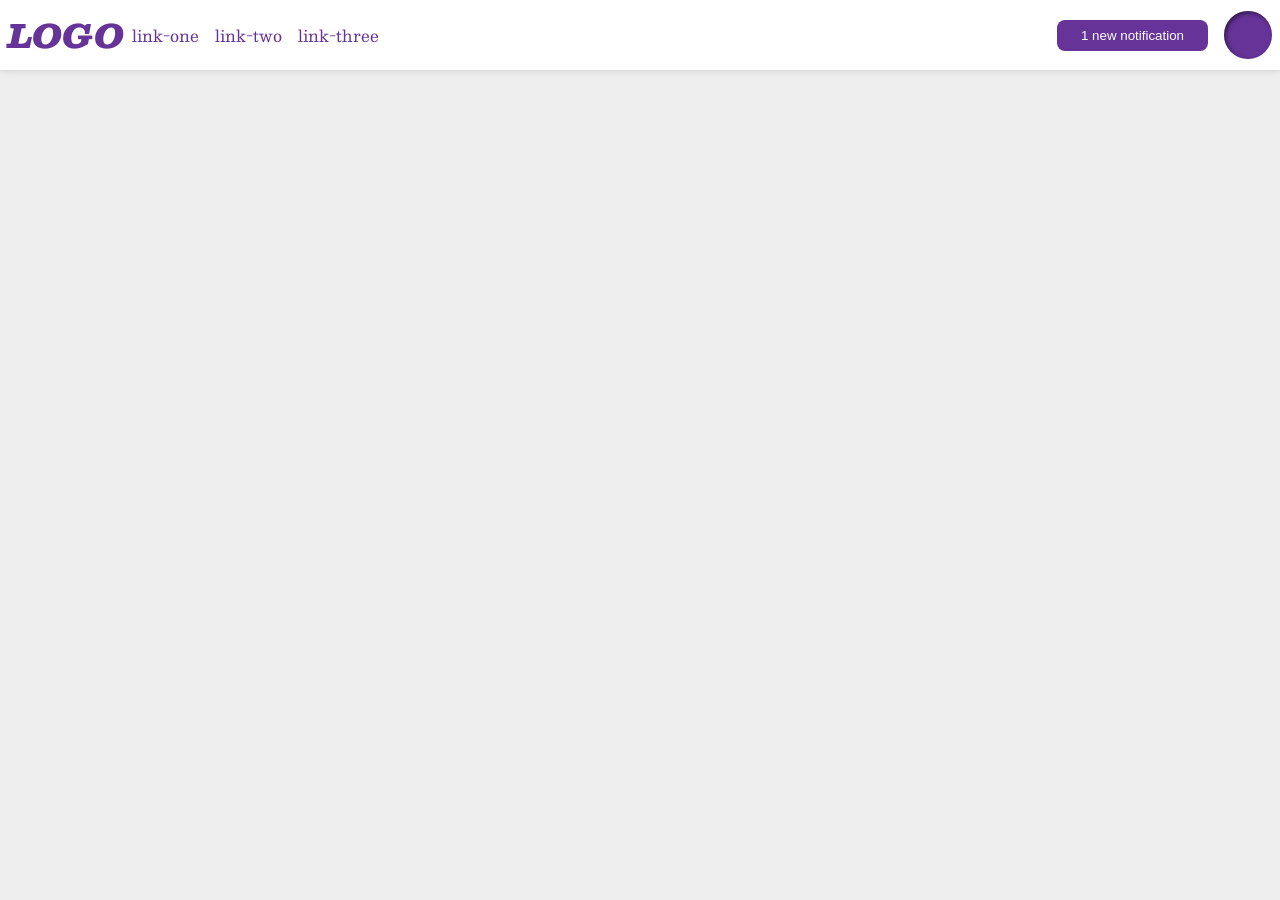
<file: foundations/flex/03-flex-header-2/index.html>
<!doctype html>
<html lang="en">
	<head>
		<meta charset="UTF-8" />
		<meta http-equiv="X-UA-Compatible" content="IE=edge" />
		<meta name="viewport" content="width=device-width, initial-scale=1.0" />
		<title>Flex Header 2</title>
		<link rel="stylesheet" href="style.css" />
	</head>
	<body>
		<div class="header">
			<div class="left">
				<div class="logo">LOGO</div>
				<ul class="links">
					<li><a href="https://google.com">link-one</a></li>
					<li><a href="https://google.com">link-two</a></li>
					<li><a href="https://google.com">link-three</a></li>
				</ul>
			</div>

			<div class="notification-container">
				<button class="notifications">1 new notification</button>
				<div class="profile-image"></div>
			</div>
		</div>
	</body>
</html>
</file>
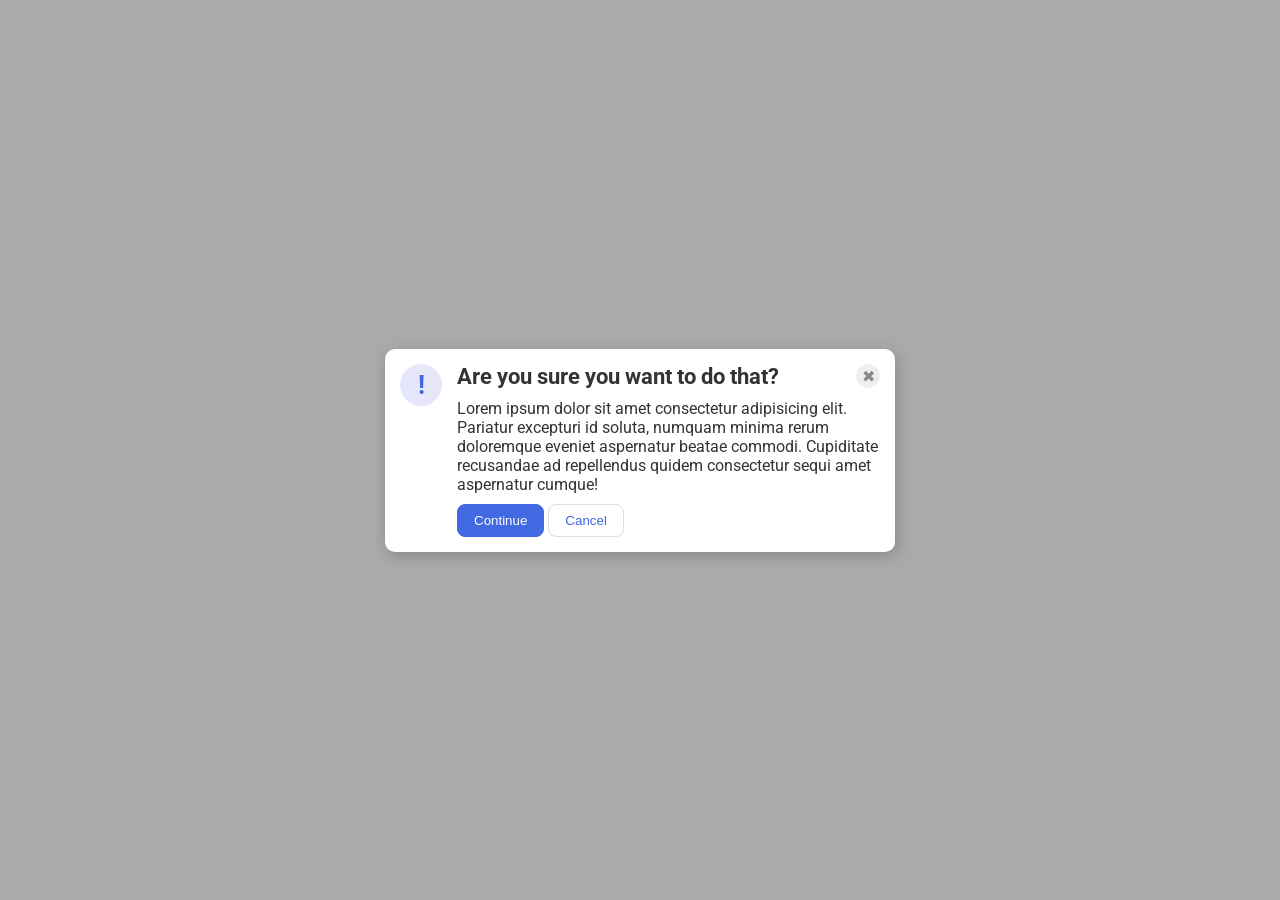
<file: foundations/flex/05-flex-modal/index.html>
<!doctype html>
<html lang="en">
	<head>
		<meta charset="UTF-8" />
		<meta http-equiv="X-UA-Compatible" content="IE=edge" />
		<meta name="viewport" content="width=device-width, initial-scale=1.0" />
		<link rel="stylesheet" href="style.css" />
		<title>Modal</title>
	</head>
	<body>
		<div class="modal">
			<div class="icon">!</div>
			<div class="wrap">
				<!-- Тут короче можно было не создавать отдельный див, а просто кнопку закинуть в див header -->
				<div class="header-wrap">
					<div class="header">Are you sure you want to do that?</div>
					<button class="close-button">✖</button>
				</div>

				<div class="text">
					Lorem ipsum dolor sit amet consectetur adipisicing elit. Pariatur
					excepturi id soluta, numquam minima rerum doloremque eveniet
					aspernatur beatae commodi. Cupiditate recusandae ad repellendus quidem
					consectetur sequi amet aspernatur cumque!
				</div>
				<button class="continue">Continue</button>
				<button class="cancel">Cancel</button>
			</div>
		</div>
	</body>
</html>
</file>
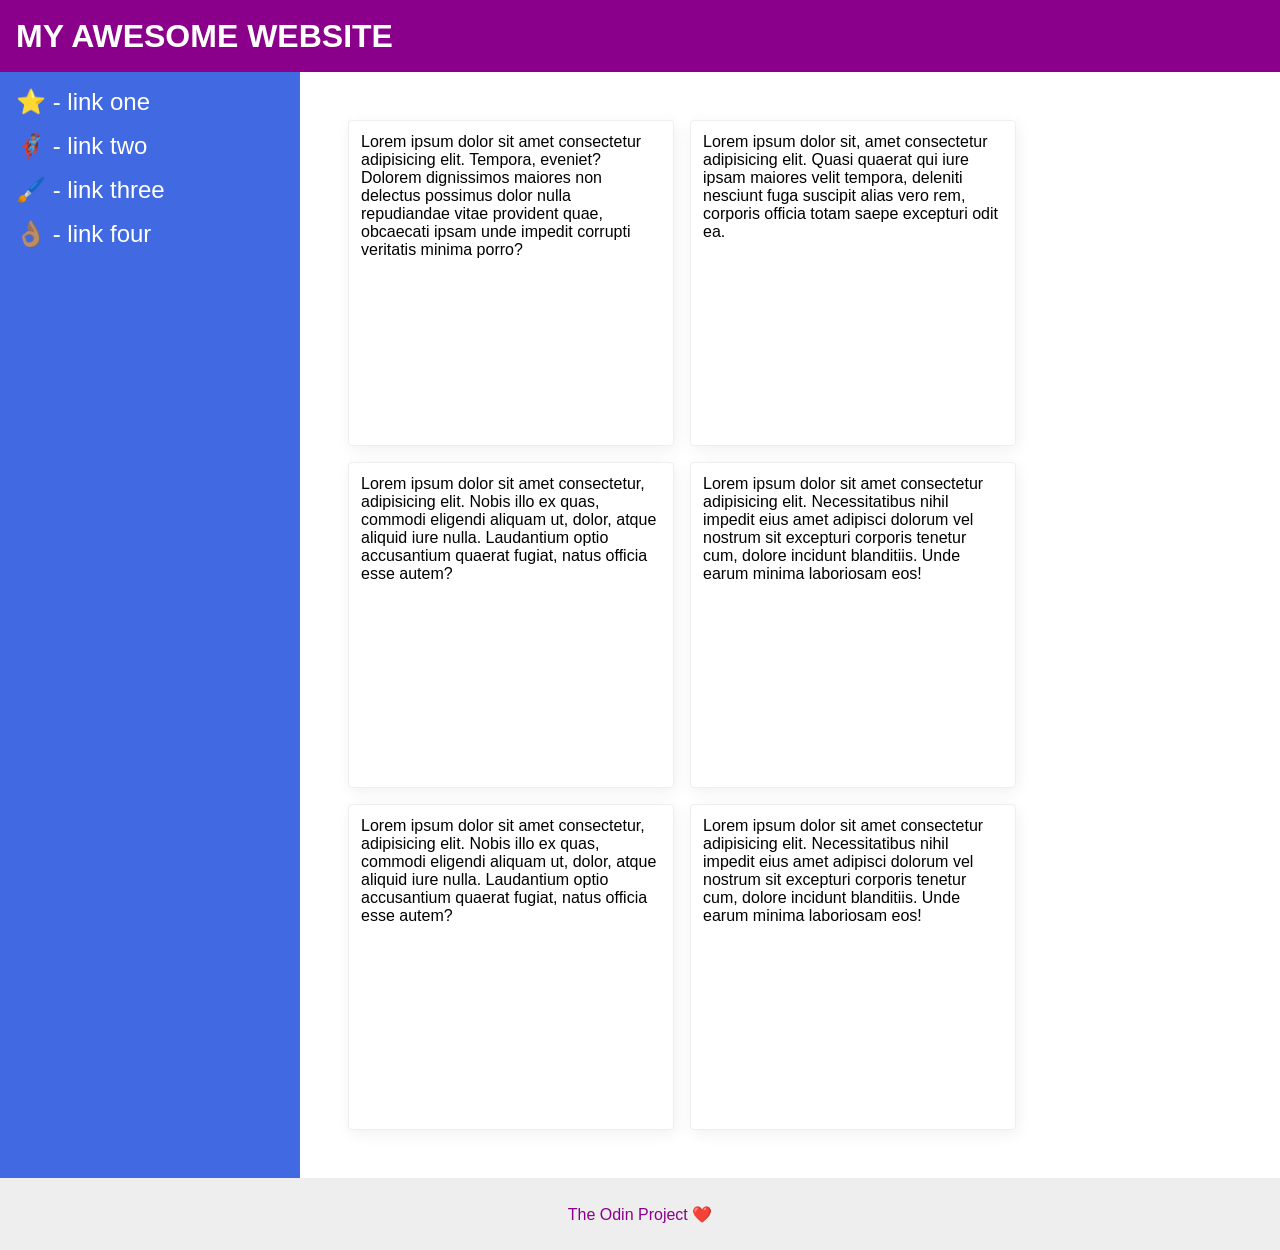
<file: foundations/flex/07-flex-layout-2/index.html>
<!doctype html>
<html lang="en">
	<head>
		<meta charset="UTF-8" />
		<meta http-equiv="X-UA-Compatible" content="IE=edge" />
		<meta name="viewport" content="width=device-width, initial-scale=1.0" />
		<title>The Holy Grail</title>
		<link rel="stylesheet" href="style.css" />
	</head>
	<body>
		<div class="header">MY AWESOME WEBSITE</div>

		<div class="main-wrap">
			<div class="sidebar">
				<ul>
					<li><a href="#">⭐ - link one</a></li>
					<li><a href="#">🦸🏽‍♂️ - link two</a></li>
					<li><a href="#">🖌️ - link three</a></li>
					<li><a href="#">👌🏽 - link four</a></li>
				</ul>
			</div>

			<div class="main">
				<div class="card">
					Lorem ipsum dolor sit amet consectetur adipisicing elit. Tempora,
					eveniet? Dolorem dignissimos maiores non delectus possimus dolor nulla
					repudiandae vitae provident quae, obcaecati ipsam unde impedit
					corrupti veritatis minima porro?
				</div>
				<div class="card">
					Lorem ipsum dolor sit, amet consectetur adipisicing elit. Quasi
					quaerat qui iure ipsam maiores velit tempora, deleniti nesciunt fuga
					suscipit alias vero rem, corporis officia totam saepe excepturi odit
					ea.
				</div>
				<div class="card">
					Lorem ipsum dolor sit amet consectetur, adipisicing elit. Nobis illo
					ex quas, commodi eligendi aliquam ut, dolor, atque aliquid iure nulla.
					Laudantium optio accusantium quaerat fugiat, natus officia esse autem?
				</div>
				<div class="card">
					Lorem ipsum dolor sit amet consectetur adipisicing elit.
					Necessitatibus nihil impedit eius amet adipisci dolorum vel nostrum
					sit excepturi corporis tenetur cum, dolore incidunt blanditiis. Unde
					earum minima laboriosam eos!
				</div>
				<div class="card">
					Lorem ipsum dolor sit amet consectetur, adipisicing elit. Nobis illo
					ex quas, commodi eligendi aliquam ut, dolor, atque aliquid iure nulla.
					Laudantium optio accusantium quaerat fugiat, natus officia esse autem?
				</div>
				<div class="card">
					Lorem ipsum dolor sit amet consectetur adipisicing elit.
					Necessitatibus nihil impedit eius amet adipisci dolorum vel nostrum
					sit excepturi corporis tenetur cum, dolore incidunt blanditiis. Unde
					earum minima laboriosam eos!
				</div>
			</div>
		</div>

		<div class="footer">The Odin Project ❤️</div>
	</body>
</html>
</file>
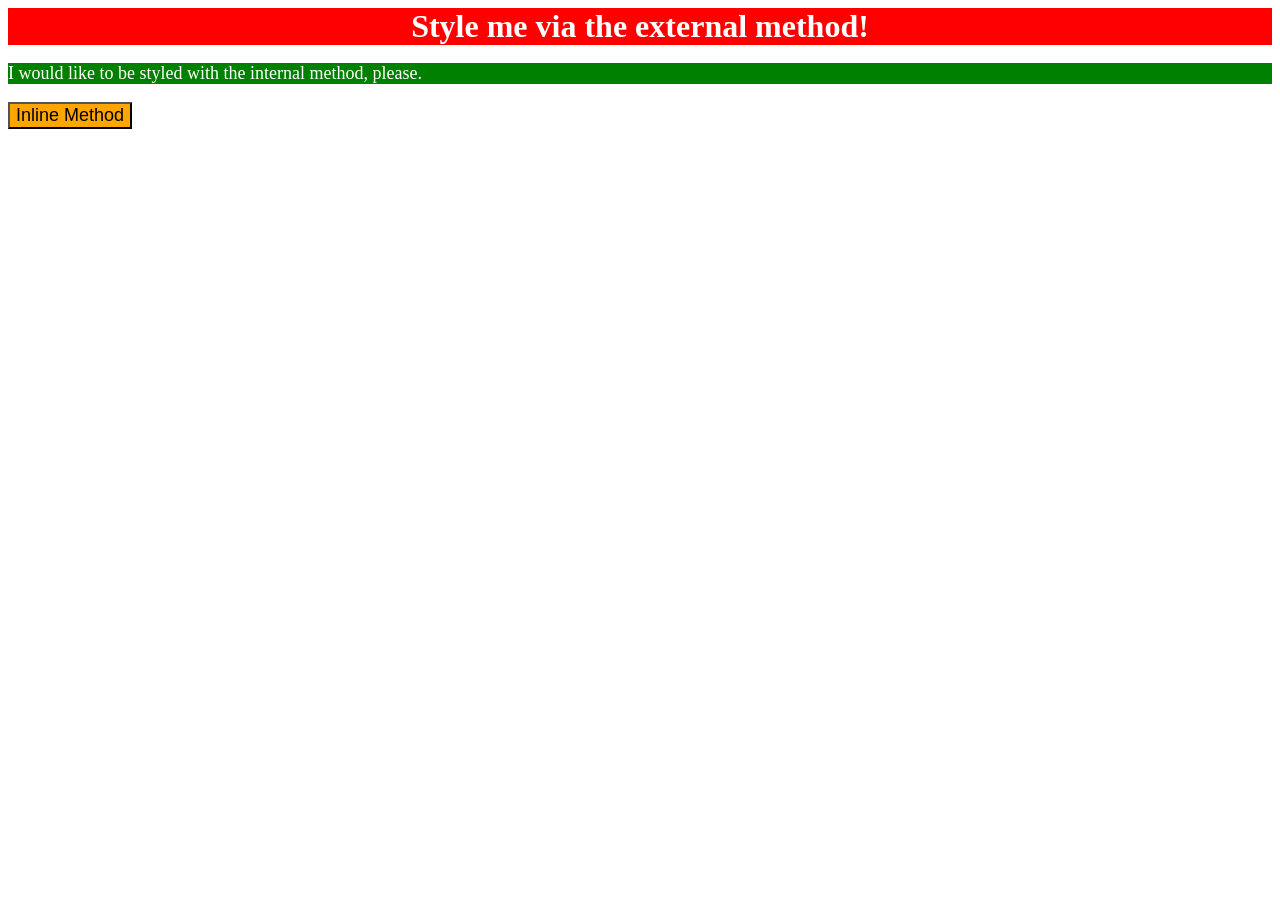
<file: foundations/intro-to-css/01-css-methods/index.html>
<!DOCTYPE html>
<html lang="en">
  <head>
    <meta charset="UTF-8">
    <meta http-equiv="X-UA-Compatible" content="IE=edge">
    <meta name="viewport" content="width=device-width, initial-scale=1.0">
    <link rel="stylesheet" href="style.css">
    <style>
      p {
        background-color: green;
        color: white;
        font-size: 18px;
      }
    </style>
    <title>Methods for Adding CSS</title>
  </head>
  <body>
    <div>Style me via the external method!</div>
    <p>I would like to be styled with the internal method, please.</p>
    <button style="background-color: orange; font-size: 18px;">Inline Method</button>
  </body>
</html>
</file>
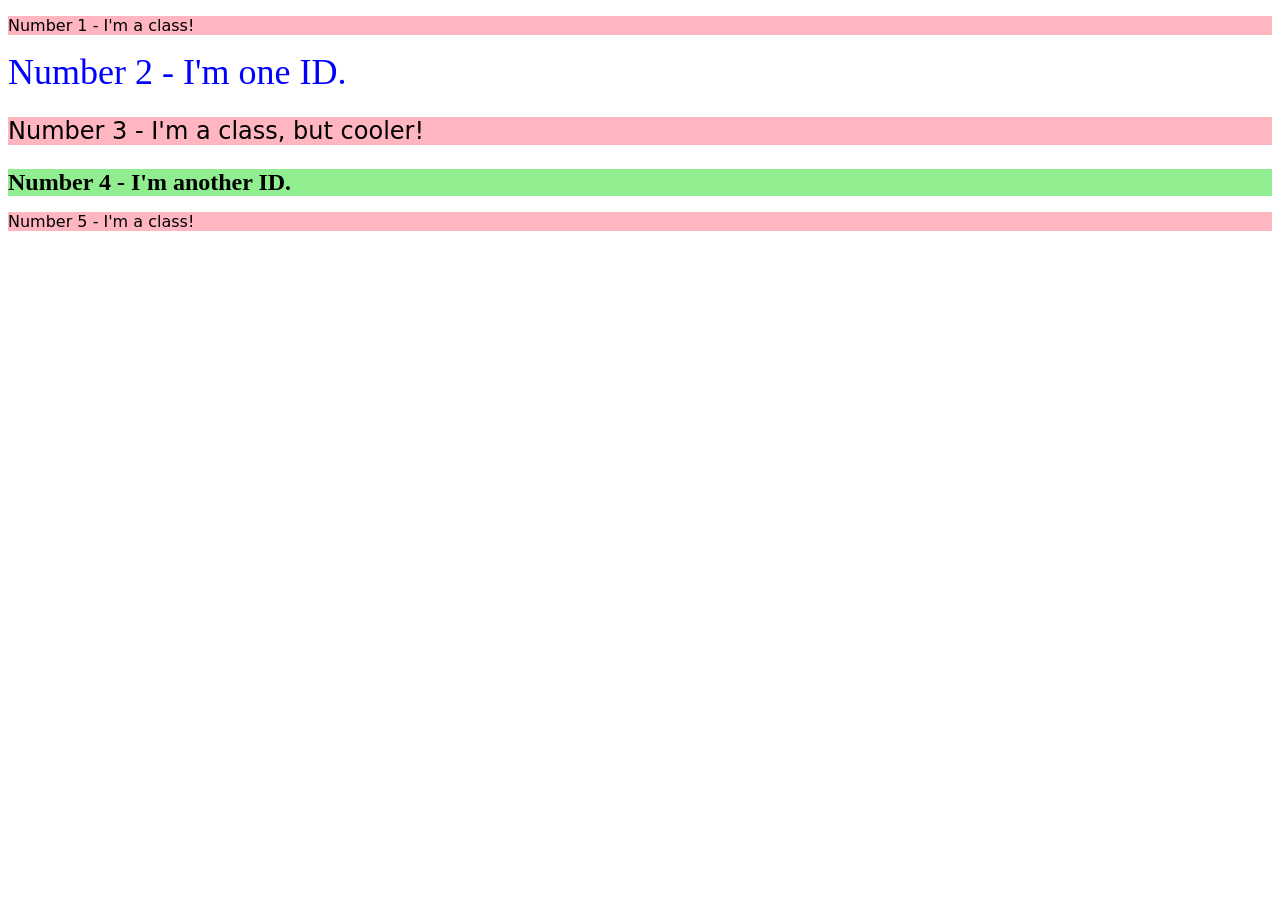
<file: foundations/intro-to-css/02-class-id-selectors/index.html>
<!DOCTYPE html>
<html lang="en">
  <head>
    <meta charset="UTF-8">
    <meta http-equiv="X-UA-Compatible" content="IE=edge">
    <meta name="viewport" content="width=device-width, initial-scale=1.0">
    <title>Class and ID Selectors</title>
    <link rel="stylesheet" href="style.css">
  </head>
  <body>
    <p class="odd-element">Number 1 - I'm a class!</p>
    <div id="first-id">Number 2 - I'm one ID.</div>
    <p class="odd-element extended-class">Number 3 - I'm a class, but cooler!</p>
    <div id="second-id">Number 4 - I'm another ID.</div>
    <p class="odd-element">Number 5 - I'm a class!</p>
  </body>
</html>
</file>
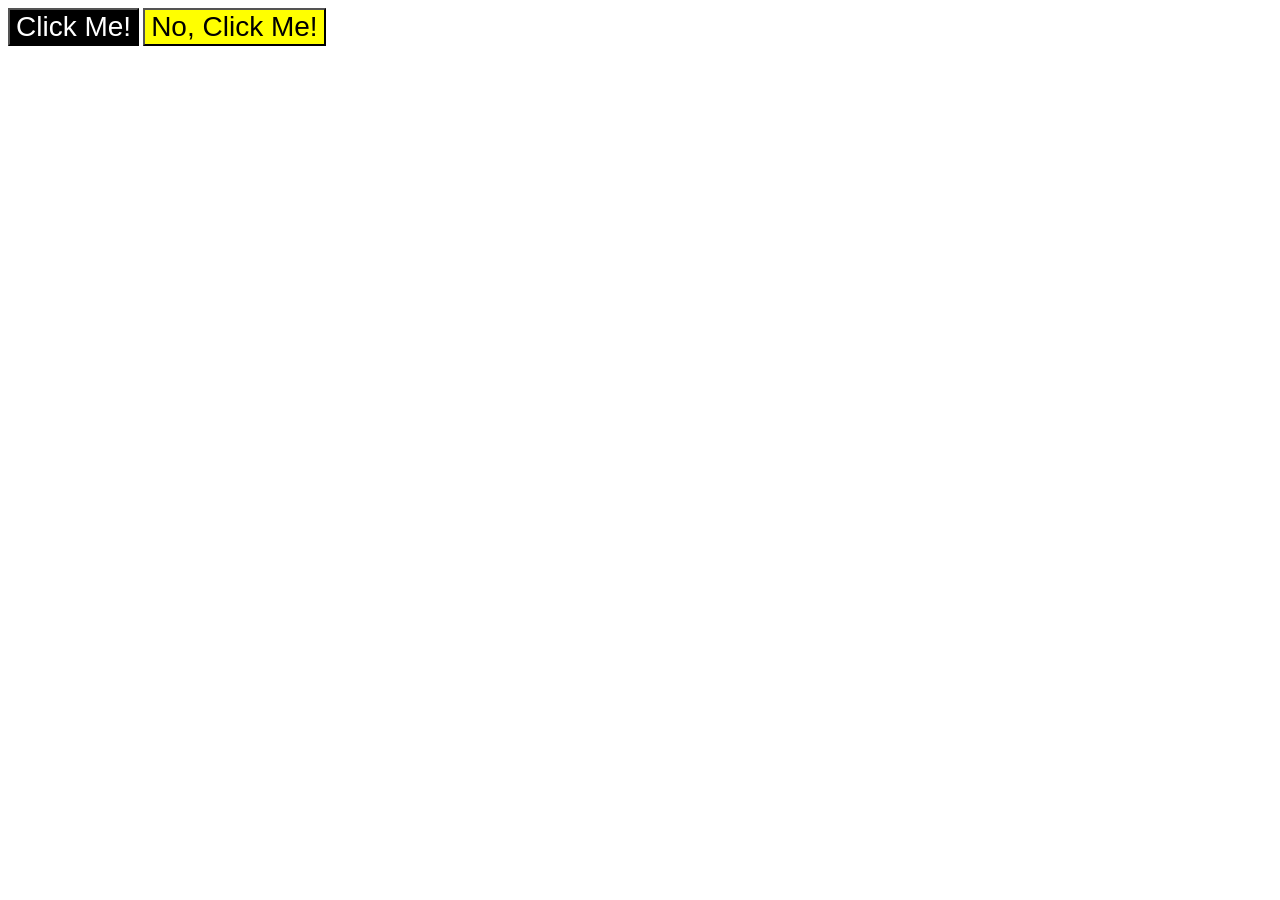
<file: foundations/intro-to-css/03-grouping-selectors/index.html>
<!DOCTYPE html>
<html lang="en">
  <head>
    <meta charset="UTF-8">
    <meta http-equiv="X-UA-Compatible" content="IE=edge">
    <meta name="viewport" content="width=device-width, initial-scale=1.0">
    <title>Grouping Selectors</title>
    <link rel="stylesheet" href="style.css">
  </head>
  <body>
    <button class="one">Click Me!</button>
    <button class="two">No, Click Me!</button>
  </body>
</html>
</file>
<file: foundations/flex/03-flex-header-2/style.css>
/* this is some magical font-importing.  
you'll learn about it later. */
@import url('https://fonts.googleapis.com/css2?family=Besley:ital,wght@0,400;1,900&display=swap');

body {
  margin: 0;
  background: #eee;
  font-family: Besley, serif;
}

.header {
  background: white;
  border-bottom: 1px solid #ddd;
  box-shadow: 0 0 8px rgba(0,0,0,.1);
  display: flex;
  align-items: center;
  padding: 8px;
  justify-content: space-between;
}

.profile-image {
  background: rebeccapurple;
  box-shadow: inset 2px 2px 4px rgba(0,0,0,.5);
  border-radius: 50%;
  width: 48px;
  height: 48px;
}

.logo {
  color: rebeccapurple;
  font-size: 32px;
  font-weight: 900;
  font-style: italic;
  margin-right: 8px;
}

.notification-container {
  display: flex;
  align-items: center;
  gap: 16px;
  /* margin-left: auto; */
}

.left {
  display: flex;
  align-items: center;
}

button {
  border: none;
  border-radius: 8px;
  background: rebeccapurple;
  color: white;
  padding: 8px 24px;
}

a {
  /* this removes the line under our links */
  text-decoration: none;
  color: rebeccapurple;
}

ul {
  list-style-type: none;
  display: flex;
  gap: 16px;
  margin: 0px;
  padding: 0px;
}
</file>
<file: foundations/flex/05-flex-modal/style.css>
@import url('https://fonts.googleapis.com/css2?family=Roboto:wght@400;700&display=swap');

html, body {
  height: 100%;
}

body {
  font-family: Roboto, sans-serif;
  margin: 0;
  background: #aaa;
  color: #333;
  /* I'll give you this one for free lol */
  display: flex;
  align-items: center;
  justify-content: center;
}

.modal {
  background: white;
  width: 480px;
  border-radius: 10px;
  box-shadow: 2px 4px 16px rgba(0,0,0,.2);
  display: flex;
  justify-content: space-between;
  gap: 15px;
  padding: 15px;
}

.icon {
  color: royalblue;
  font-size: 26px;
  font-weight: 700;
  background: lavender;
  width: 42px;
  height: 42px;
  border-radius: 50%;
  display: flex;
  align-items: center;
  justify-content: center;
  flex-shrink: 0;
}

.close-button {
  background: #eee;
  border-radius: 50%;
  color: #888;
  font-weight: 400;
  font-size: 16px;
  height: 24px;
  width: 24px;
  display: flex;
  align-items: center;
  justify-content: center;
  border: 1px solid #eee;
  padding: 0;
}

.header-wrap {
  display: flex;
  flex-flow: row nowrap;
  justify-content: space-between;
  align-items: center;
  margin-bottom: 10px;
}

.header {
  font-size: 22px;
  font-weight: 700;
}
.text {
  margin-bottom: 10px;
}

button {
  cursor: pointer;
  padding: 8px 16px;
  border-radius: 8px;
}

button.continue {
  background: royalblue;
  border: 1px solid royalblue;
  color: white;
}

button.cancel {
  background: white;
  border: 1px solid #ddd;
  color: royalblue;
}
</file>
<file: foundations/flex/07-flex-layout-2/style.css>
body {
  font-family: -apple-system, BlinkMacSystemFont, 'Segoe UI', Roboto, Oxygen, Ubuntu, Cantarell, 'Open Sans', 'Helvetica Neue', sans-serif;
  margin: 0;
  min-height: 100vh;
  display: flex;
  flex-direction: column;
}

a {
  text-decoration: none;
  color: white;
  font-size: 24px;
}

ul {
  margin: 0;
  padding: 0;
}

li {
  list-style: none;
  margin-bottom: 16px;
}

.header {
  height: 72px;
  background: darkmagenta;
  color: white;
  font-size: 32px;
  font-weight: 900;
  display: flex;
  align-items: center;
  padding: 0 16px;
}

.footer {
  height: 72px;
  background: #eee;
  color: darkmagenta;
  display: flex;
  justify-content: center;
  align-items: center;
}

.sidebar {
  width: 300px;
  background: royalblue;
  box-sizing: border-box;
  flex-shrink: 0;
  padding: 16px;
}

.card {
  border: 1px solid #eee;
  box-shadow: 2px 4px 16px rgba(0,0,0,.06);
  border-radius: 4px;
  width: 300px;
  height: 300px;
  padding: 12px;
}

.main-wrap {
  flex: 1;
  display: flex;
  flex-direction: row;
}

.main {
  padding: 48px;
  display: flex;
  flex-flow: row wrap;
  gap: 16px;
}
</file>
<file: foundations/intro-to-css/01-css-methods/style.css>
div {
    background-color: red;
    color: white;
    font-size: 32px;
    text-align: center;
    font-weight: bold;
}
</file>
<file: foundations/intro-to-css/02-class-id-selectors/style.css>
/* Add CSS Styling */

.odd-element {
	background-color: lightpink;
	font-family: Verdana, DejaVu sans, sans-serif;
}

.extended-class {
	font-size: 24px;
}

#first-id {
	color: blue;
	font-size: 36px;
}

#second-id {
	background-color: lightgreen;
	font-size: 24px;
	font-weight: bold;
}
</file>
<file: foundations/intro-to-css/03-grouping-selectors/style.css>
/* Add CSS Styling */
.one {
	background-color: black;
	color: white;
}

.two {
	background-color: yellow;
}

.one,
.two {
    font-size: 28px;
    font-family: Helvetica, 'Times New Roman', sans-serif;
}
</file>
